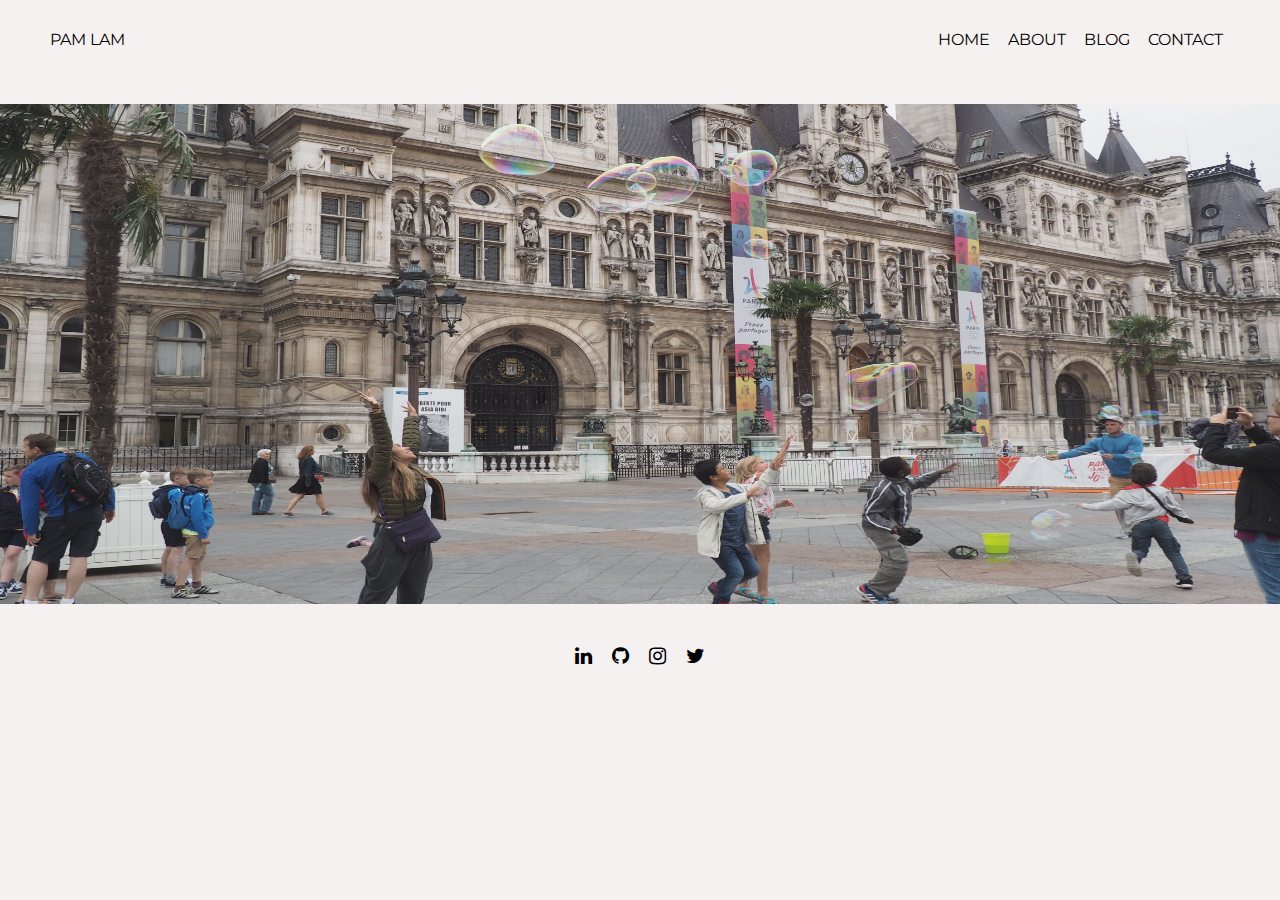
<file: index.html>
<!DOCTYPE html>
<html>
  <head>
    <title>Hi. I'm PAM LAM</title>
    <link href="style.css" rel="stylesheet">
    <link rel="stylesheet" href="https://cdnjs.cloudflare.com/ajax/libs/font-awesome/4.7.0/css/font-awesome.min.css">
    <link href="https://fonts.googleapis.com/css?family=Montserrat" rel="stylesheet">
  </head>

  <body>
    <header>
      <div class="head-left">
        <p>PAM LAM</p>
      </div>
      <div class="head-right">
        <a class="links" href="http://www.itspamlam.com">HOME</a>
        <a class="links" href="http://www.itspamlam.com">ABOUT</a>
        <a class="links" href="http://www.itspamlam.com">BLOG</a>
        <a class="links" href="http://www.itspamlam.com">CONTACT</a>
      </div>
    </header>
    <div class="paris-center">
      <img src="background.JPG">
    </div>

    <footer>
      <a href="https://www.linkedin.com/in/pam-lam/"><i class="icon fa fa-linkedin" aria-hidden="true"></i></a>
      <a href="https://github.com/itspamlam"><i class="icon fa fa-github" aria-hidden="true"></i></a>
      <a href="https://www.instagram.com/itspamcakes"><i class="icon fa fa-instagram" aria-hidden="true"></i></a>
      <a href="https://twitter.com/itspamlam"><i class="icon fa fa-twitter" aria-hidden="true"></i></a>
    </footer>
  </body>
</html>
</file>
<file: style.css>
* {
	margin: 0;
	padding: 0;
	font-family: 'Montserrat', sans-serif;
}

body {
	background-color: #F5F1F0;
}

header {
	display: flex;
	align-items: center;
	justify-content: space-between;
	padding: 30px 50px;
}

.links {
	color: black;
	text-decoration: none;
	margin-left: 7px;
	margin-right: 7px;
}

.links:hover {
	color: pink;
}

.paris-center {
	/* border: solid; */
	display: flex;
	margin: 25px 0px;
	width: 100%;
	height: 500px;
}

.paris-center img {
	width: 100%;
	height: auto;
	opacity: 0.95;
}

footer {
	display: flex;
	align-items: center;
	justify-content: center;
	padding-top: 15px;
	font-size: 20px;
}

footer .icon {
	color: black;
	margin-right: 10px;
	margin-left: 10px;
	margin-bottom: 15px;
}

footer .icon:hover {
	color: pink;
}
</file>
